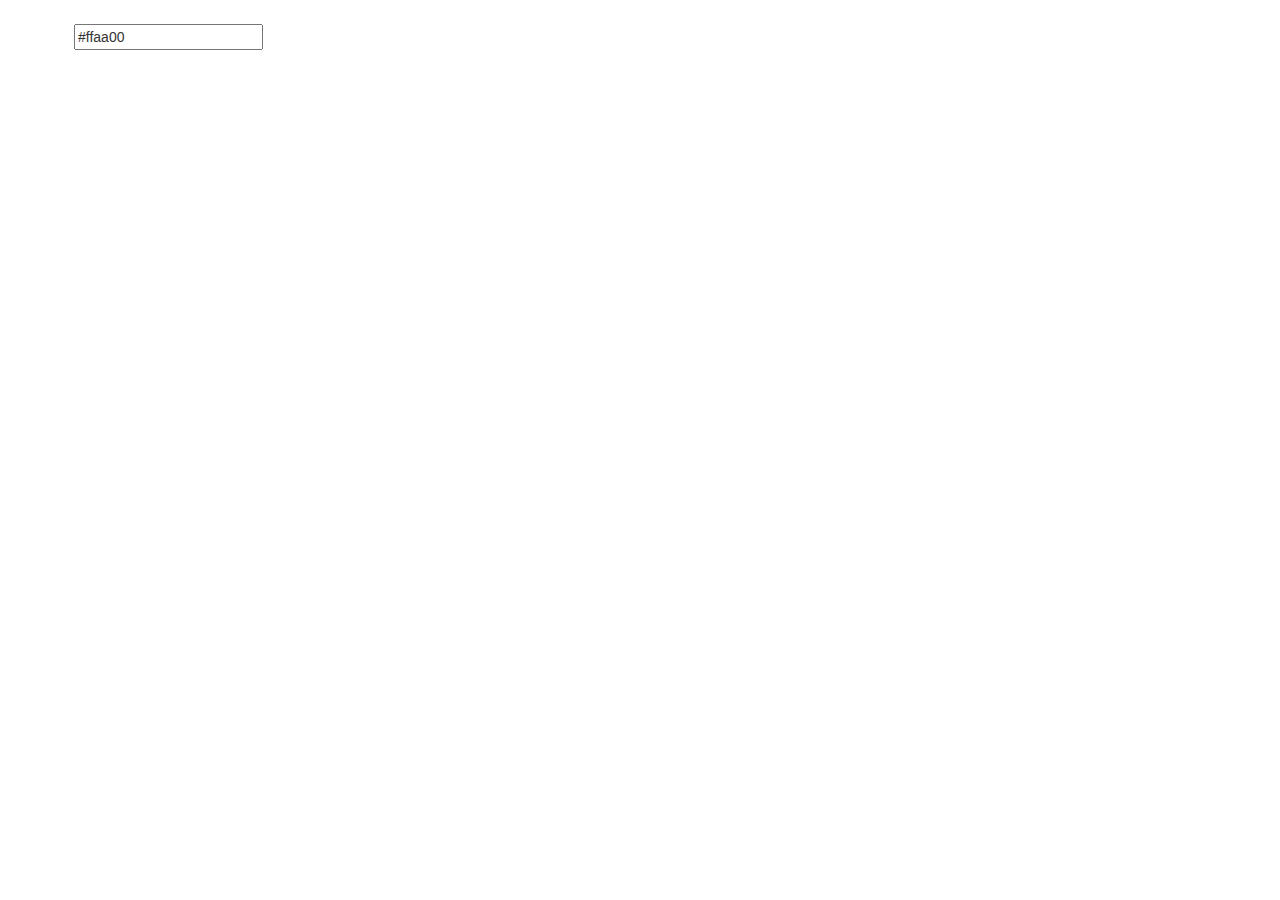
<file: abc.html>
<!DOCTYPE html>
<html lang="en">

<head>
  <meta http-equiv="X-UA-Compatible" content="IE=edge,chrome=1">
  <meta charset="utf-8">
  <meta http-equiv="Content-Type" content="text/html; charset=UTF-8">
  <title>Colorpicker for Twitter Bootstrap</title>
  <link href="css/bootstrap.min.css" rel="stylesheet">
  <link href="dist/css/bootstrap-colorpicker.min.css" rel="stylesheet">
  <link href="src/css/docs.css" rel="stylesheet">
</head>
<div class="well-lg" style="margin-left:50px">
<input type="text" id="demo_size" value="#ffaa00" />
</div>
<style>
    .colorpicker-2x .colorpicker-saturation {
        width: 200px;
        height: 200px;
    }
    .colorpicker-2x .colorpicker-hue,
    .colorpicker-2x .colorpicker-alpha {
        width: 30px;
        height: 200px;
    }
    .colorpicker-2x .colorpicker-color,
    .colorpicker-2x .colorpicker-color div{
        height: 30px;
    }
</style>

<script>
    $(function(){
        $('#demo_size').colorpicker({
            customClass: 'colorpicker-2x',
            sliders: {
                saturation: {
                    maxLeft: 200,
                    maxTop: 200
                },
                hue: {
                    maxTop: 200
                },
                alpha: {
                    maxTop: 200
                }
            }
        });
    });
</script>
<script src="js/jquery.js"></script>
<script src="js/bootstrap.min.js"></script>
<script src="dist/js/bootstrap-colorpicker.js"></script>
<script src="src/js/docs.js"></script>
</body>

</html>
</file>
<file: src/css/docs.css>
.inl-bl {
  display: inline-block;
}

.well .markup-heading {

}

.well .markup {
  background: #fff;
  color: #777;
  position: relative;
  padding: 45px 15px 15px;
  margin: 15px 0 0 0;
  border-radius: 0 0 4px 4px;
  box-shadow: none;
}

.well .markup::after {
  content: "Example";
  position: absolute;
  top: 15px;
  left: 15px;
  font-size: 12px;
  font-weight: bold;
  color: #bbb;
  text-transform: uppercase;
  letter-spacing: 1px;
}
</file>
